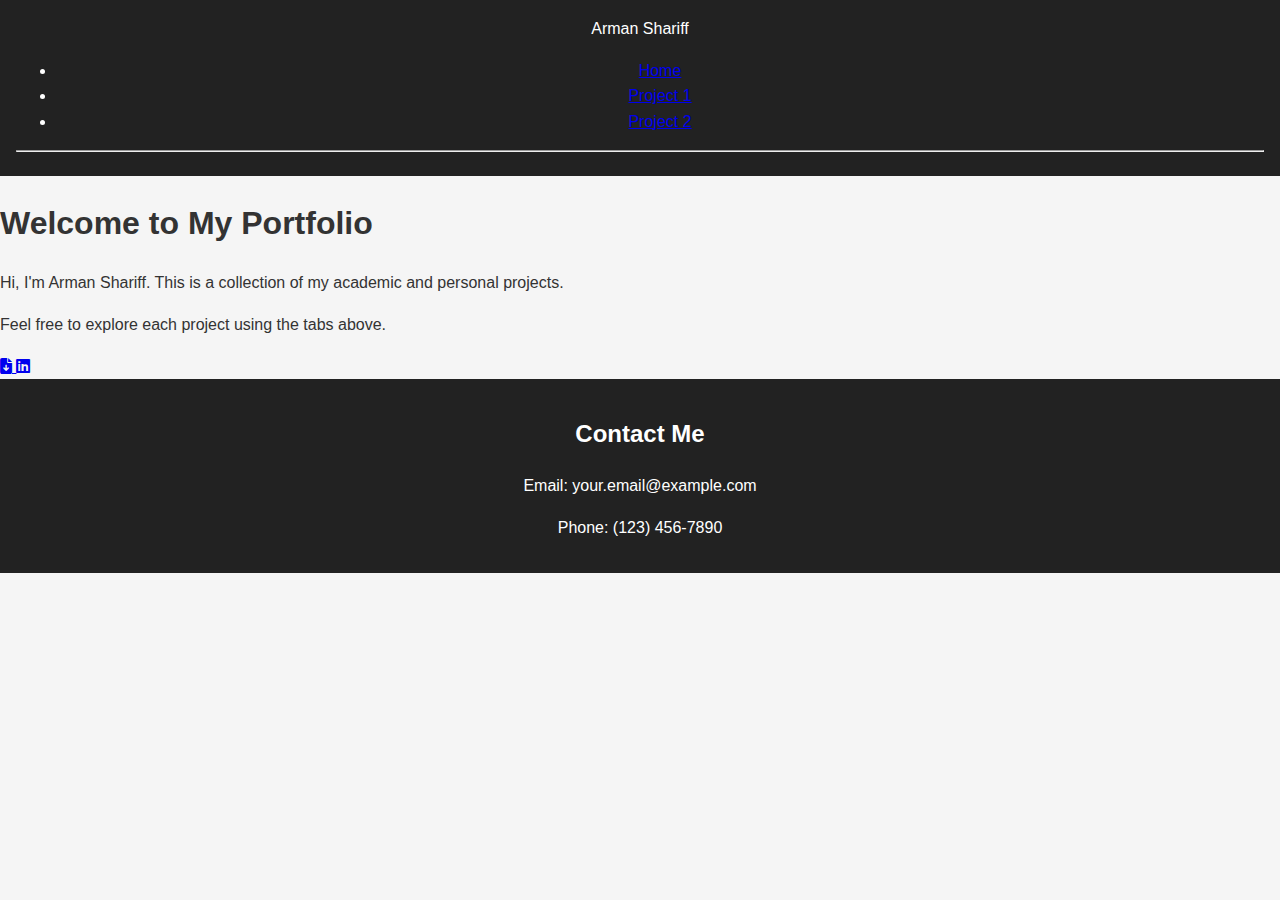
<file: index.html>
<!DOCTYPE html>
<html lang="en">
<head>
  <meta charset="UTF-8" />
  <meta name="viewport" content="width=device-width, initial-scale=1.0" />
  <title>Home – Arman Shariff</title>
  <link href="https://fonts.googleapis.com/css2?family=Merriweather+Sans:wght@400;700&display=swap" rel="stylesheet">
  <link rel="stylesheet" href="https://cdnjs.cloudflare.com/ajax/libs/font-awesome/6.5.0/css/all.min.css">
  <link rel="stylesheet" href="style.css" />
</head>
<body>
  <header class="site-header">
    <div class="container">
      <div class="site-title">Arman Shariff</div>
      <nav class="navbar">
        <ul>
          <li><a href="index.html" class="active">Home</a></li>
          <li><a href="project1.html">Project 1</a></li>
          <li><a href="project2.html">Project 2</a></li>
        </ul>
      </nav>
    </div>
    <hr class="divider">
  </header>

  <main class="content">
    <h1>Welcome to My Portfolio</h1>
    <p>Hi, I'm Arman Shariff. This is a collection of my academic and personal projects.</p>
    <p>Feel free to explore each project using the tabs above.</p>
  </main>

  <section class="icon-links">
    <a href="resume.pdf" download title="Download Résumé">
      <i class="fas fa-file-download"></i>
    </a>
    <a href="https://www.linkedin.com/in/armanshariff" target="_blank" title="Visit LinkedIn">
      <i class="fab fa-linkedin"></i>
    </a>
  </section>

  <footer class="site-footer">
  <div class="footer-content">
    <h2>Contact Me</h2>
    <p>Email: your.email@example.com</p>
    <p>Phone: (123) 456-7890</p>
  </div>
</footer>
</body>
</html>
</file>
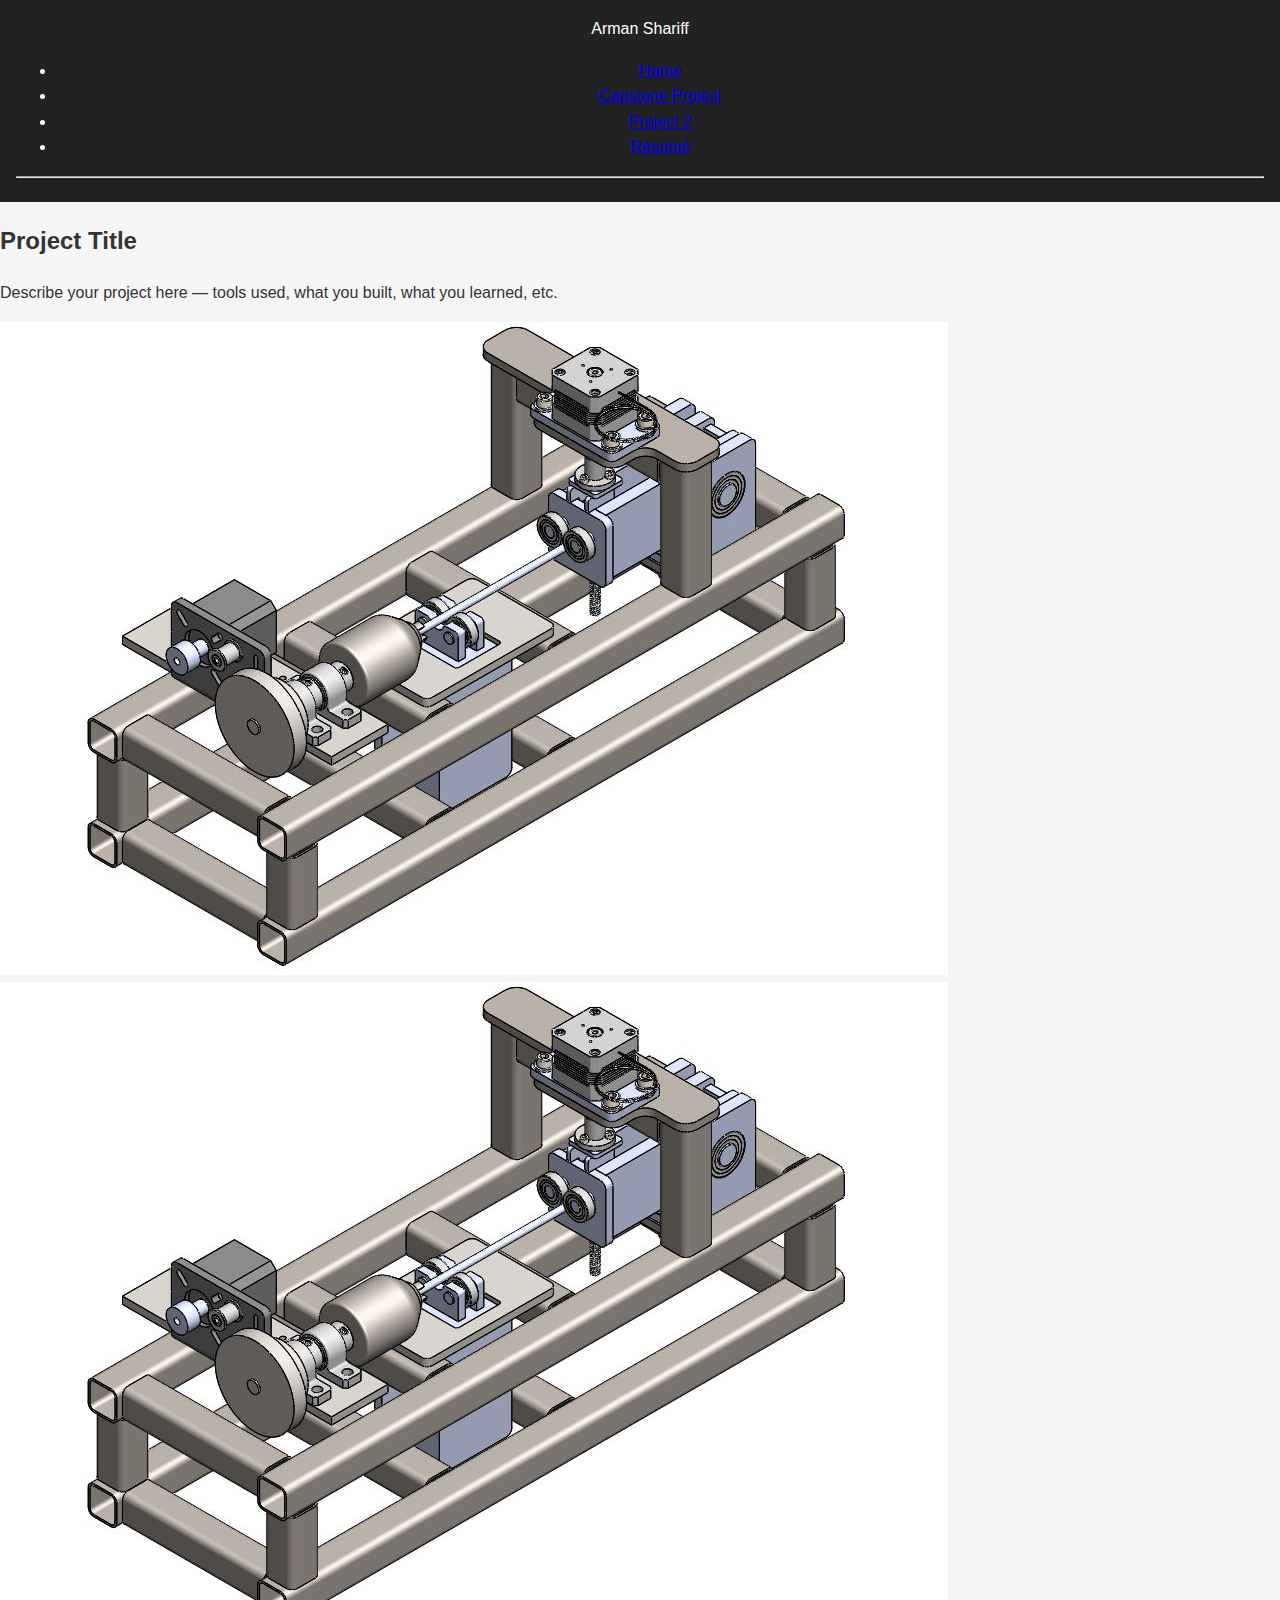
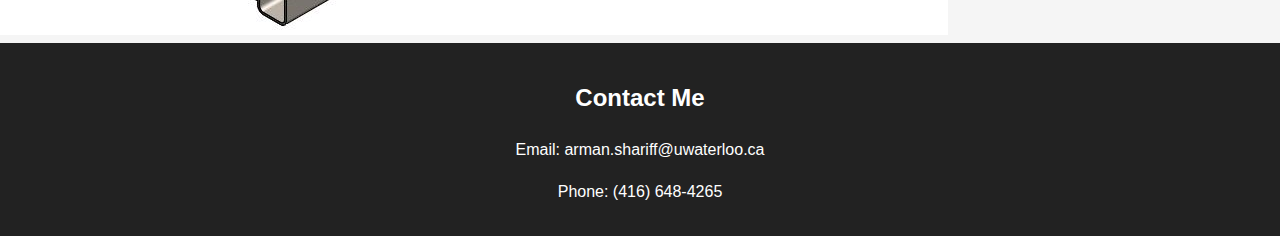
<file: project1.html>
<!DOCTYPE html>
<html lang="en">
<head>
  <meta charset="UTF-8" />
  <meta name="viewport" content="width=device-width, initial-scale=1.0" />
  <title>Capstone Project</title>
  <link href="https://fonts.googleapis.com/css2?family=Merriweather+Sans:wght@400;700&display=swap" rel="stylesheet">
  <link rel="stylesheet" href="style.css" />
</head>
<body>
  <header class="site-header">
    <div class="container">
      <div class="site-title">Arman Shariff</div>
      <nav class="navbar">
        <ul>
          <li><a href="index.html">Home</a></li>
          <li><a href="project1.html" class="active">Capstone Project</a></li>
          <li><a href="project2.html">Project 2</a></li>
          <li><a href="resume.html">Résumé</a></li>
        </ul>
      </nav>
    </div>
    <hr class="divider">
  </header>

  <main class="project-container">
    <div class="text-column">
      <h2>Project Title</h2>
      <p>
        Describe your project here — tools used, what you built, what you learned, etc.
      </p>
    </div>
    <div class="image-column">
      <img src="capstone_pic1.JPG" alt="Project image 1" />
      <img src="capstone_pic1.JPG" alt="Project image 2" />
    </div>
  </main>

  <footer class="site-footer">
  <div class="footer-content">
    <h2>Contact Me</h2>
    <p>Email: arman.shariff@uwaterloo.ca</p>
    <p>Phone: (416) 648-4265</p>
  </div>
</footer>
</body>
</html>
</file>
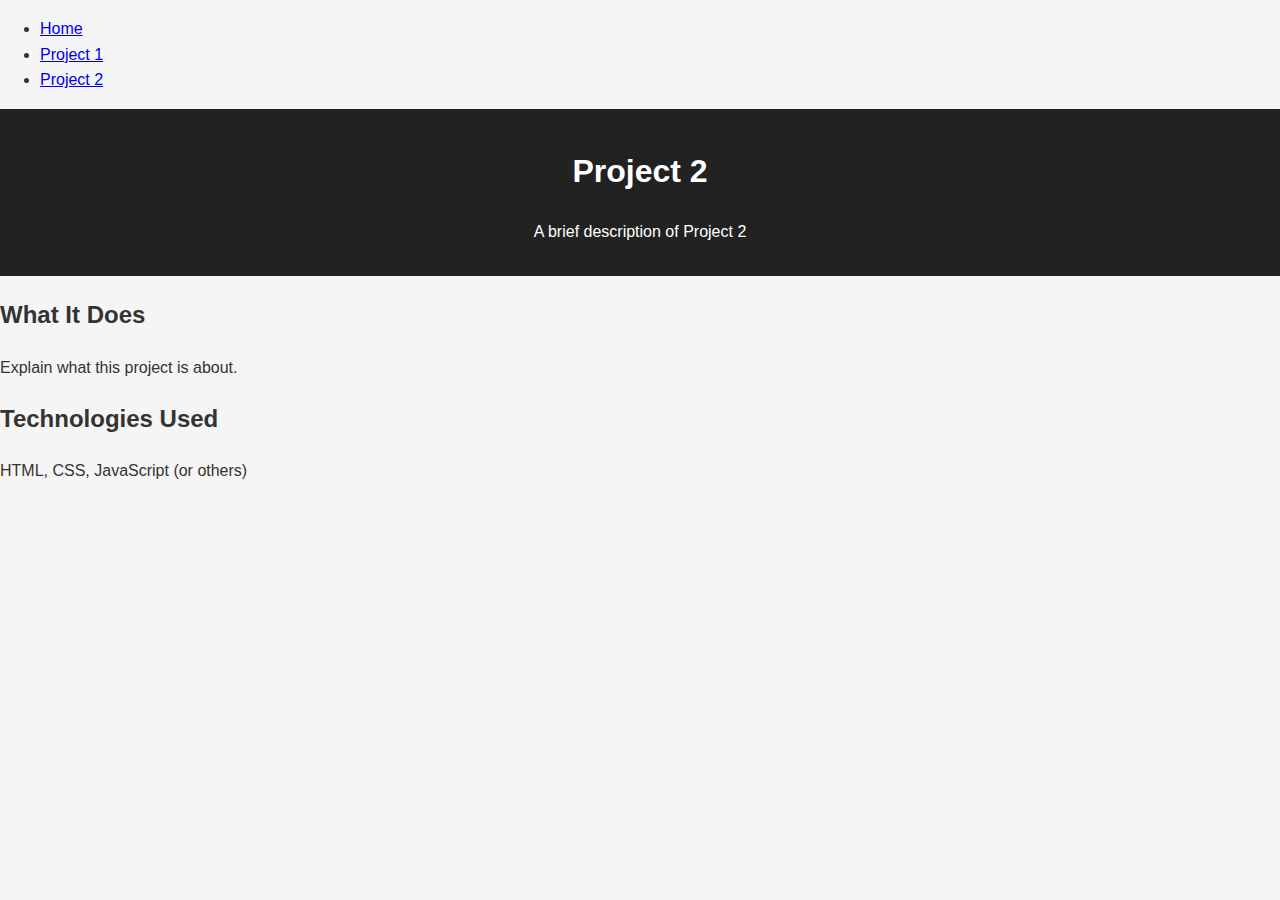
<file: project2.html>
<!DOCTYPE html>
<html lang="en">
<head>
  <meta charset="UTF-8" />
  <meta name="viewport" content="width=device-width, initial-scale=1.0" />
  <title>Project 2</title>
  <link rel="stylesheet" href="style.css" />
</head>
<body>

  <nav>
    <ul>
      <li><a href="index.html">Home</a></li>
      <li><a href="project1.html">Project 1</a></li>
      <li><a href="project2.html">Project 2</a></li>
    </ul>
  </nav>

  <header>
    <h1>Project 2</h1>
    <p>A brief description of Project 2</p>
  </header>

  <main>
    <section>
      <h2>What It Does</h2>
      <p>Explain what this project is about.</p>

      <h2>Technologies Used</h2>
      <p>HTML, CSS, JavaScript (or others)</p>
    </section>
  </main>

</body>
</html>
</file>
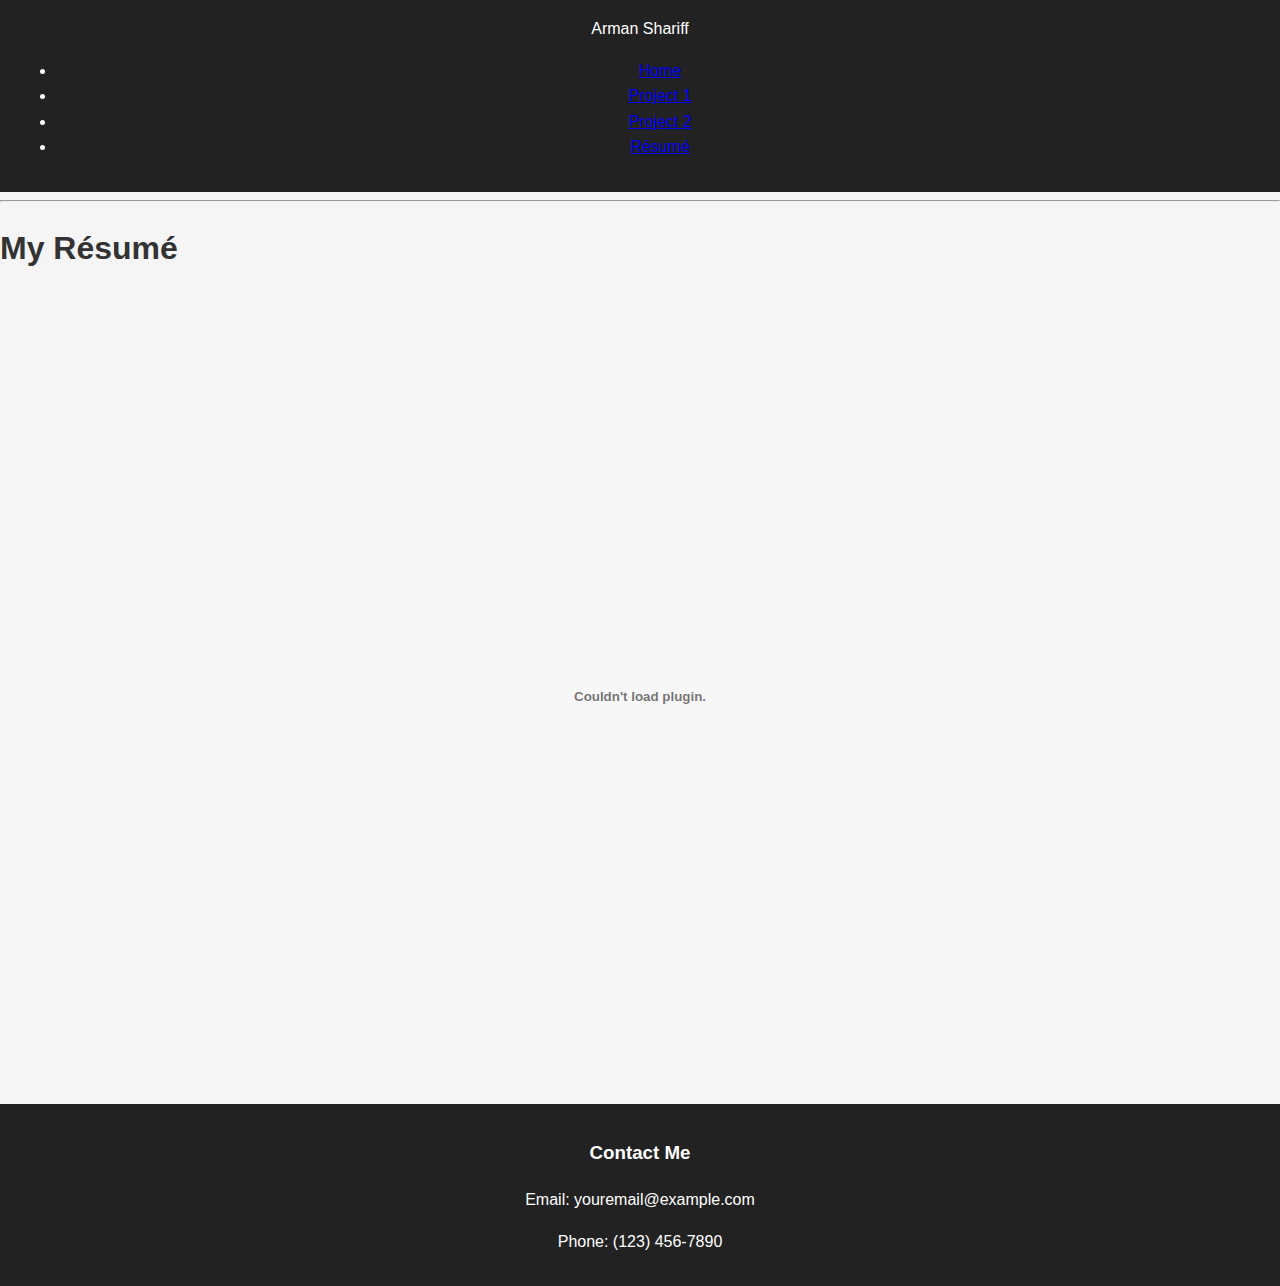
<file: resume.html>
<!DOCTYPE html>
<html lang="en">
<head>
  <meta charset="UTF-8" />
  <meta name="viewport" content="width=device-width, initial-scale=1.0"/>
  <title>Arman Shariff | Résumé</title>
  <link rel="stylesheet" href="style.css" />
</head>
<body>
  <header>
    <div class="header-container">
      <div class="logo">Arman Shariff</div>
      <nav>
        <ul>
          <li><a href="index.html">Home</a></li>
          <li><a href="project1.html">Project 1</a></li>
          <li><a href="project2.html">Project 2</a></li>
          <li><a href="resume.html" class="active">Résumé</a></li>
        </ul>
      </nav>
    </div>
  </header>
  <hr />
  <main class="resume-container">
    <h1>My Résumé</h1>
    <embed src="resume.pdf" type="application/pdf" width="100%" height="800px" />
  </main>

  <footer>
    <h3>Contact Me</h3>
    <p>Email: youremail@example.com</p>
    <p>Phone: (123) 456-7890</p>
  </footer>
</body>
</html>
</file>
<file: style.css>
body {
  font-family: Arial, sans-serif;
  margin: 0;
  padding: 0;
  line-height: 1.6;
  background: #f5f5f5;
  color: #333;
}

header, footer {
  text-align: center;
  padding: 1rem;
  background: #222;
  color: white;
}

#projects {
  padding: 2rem;
}

.project {
  margin-bottom: 1.5rem;
}
</file>
